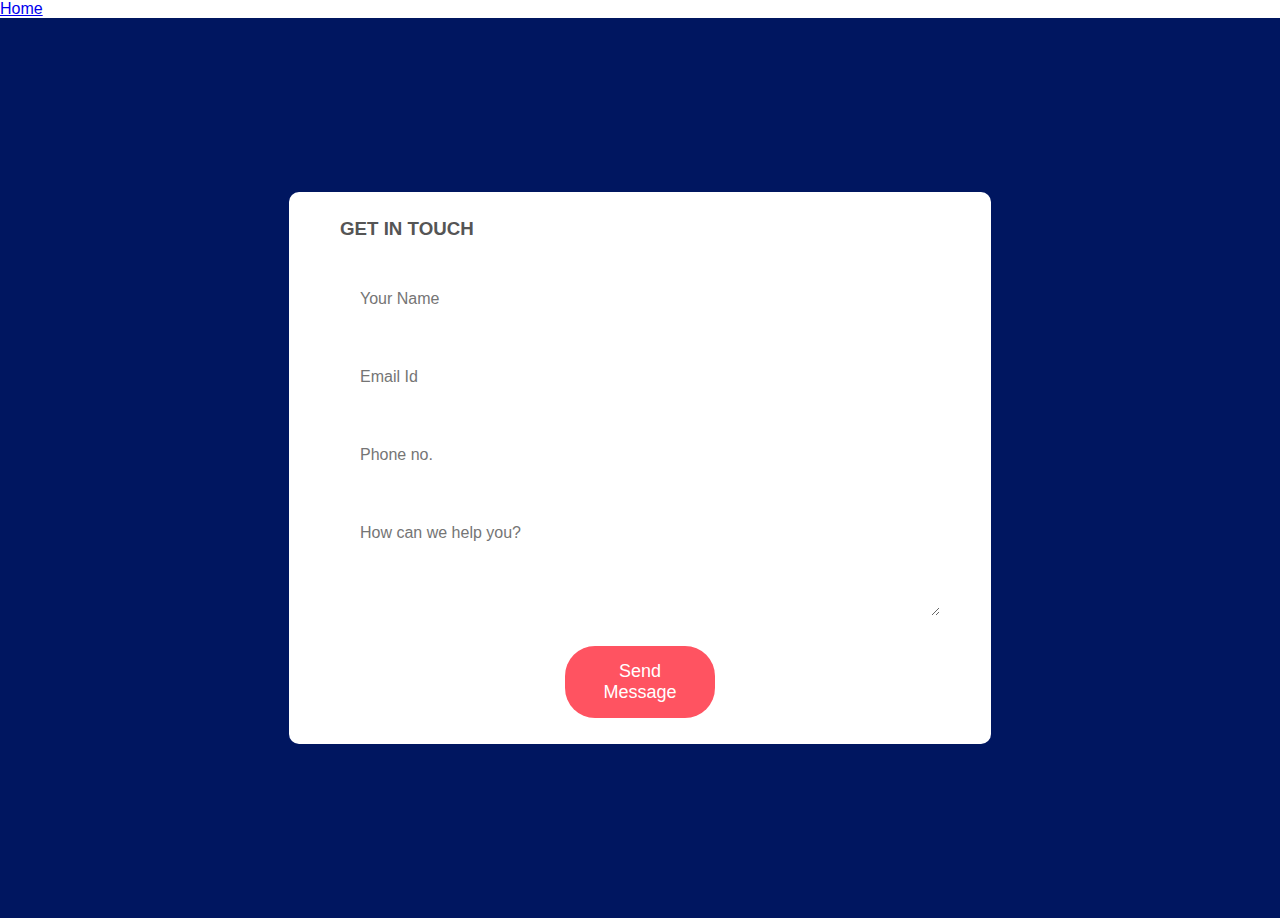
<file: index.html>
<!DOCTYPE html>
<html>
<head>
	
	<meta name="viewport" content="width-device.width,initial-scale-1.0">
	<title>Contact Form To Email Using Javascript</title>
     <link rel="stylesheet" href="style.css">
	</head>
	<body>
	
	<a href="index.html">Home</a>
	 <div class="container">
	 <form onsubmit="sendEmail(); reset(); return false;">
	 <h3>GET IN TOUCH</h3>
	 <input type="text" id="name" placeholder="Your Name" required>
	   <input type="email" id="email" placeholder="Email Id" required>
	    <input type="text" id="phone" placeholder="Phone no." required>
		<textarea id="message" rows="4" placeholder="How can we help you?" ></textarea>
		<button type="submit">Send Message</button>
		</form>
		</div>		
		
		<script src="https://smtpjs.com/v3/smtp.js"></script>
		<script>
		function sendEmail()
		{
             Email.send({
			 SecureToken:'d91a59bd-db3a-4411-afd3-c84b4541cb04',
			
			To:'birajdarshankar166@gmail.com',
                  From : 'nikitagatate@gmail.com',
                    Subject : "New Contact Form Enquiry",
                  Body : "Name: " + document.getElementById("name").value
				  + "<br> Email: " + document.getElementById("email").value
				  + "<br> Phone no: " + document.getElementById("phone").value
				  + "<br> Message:  " + document.getElementById("message").value
               }).then(
                message => alert("Message Sent Successfully")
                 );
				 }
		</script>
		</body>
	 </html>
</file>
<file: style.css>
*{
	padding:0;
	margin:0;
	box-sizing:boeder-box;
	font-family: 'poppins', sans-serif;
}
	
.container{
	width: 100%;
	height:100vh;
	background:#001660;
	display:flex;
	align-items:center;
	justify-content:center;
}
	
form{
	background:#fff;
	display:flex;
	flex-direction:column;
	padding:2vw 4vw;
	width: 90%;
     max-width:600px;
	 border-radius:10px;
}
form h3{
	color:#555;
	font-weight:800;
	margin-bottom:20px;
}
form input,form textarea{
	border:0;
	margin:10px 0;
	padding:20px; 
	outline:none;
	background:#fsfsfs;
	font-size:16px;
}
form button{
	padding:15px;
	background:#ff5361;
	color:#fff;
	font-size:18px;
	border:0;
	outline:none;
	cursor:pointer;
	width:150px;
	margin:20px auto 0;
	 border-radius:30px;
}
</file>
